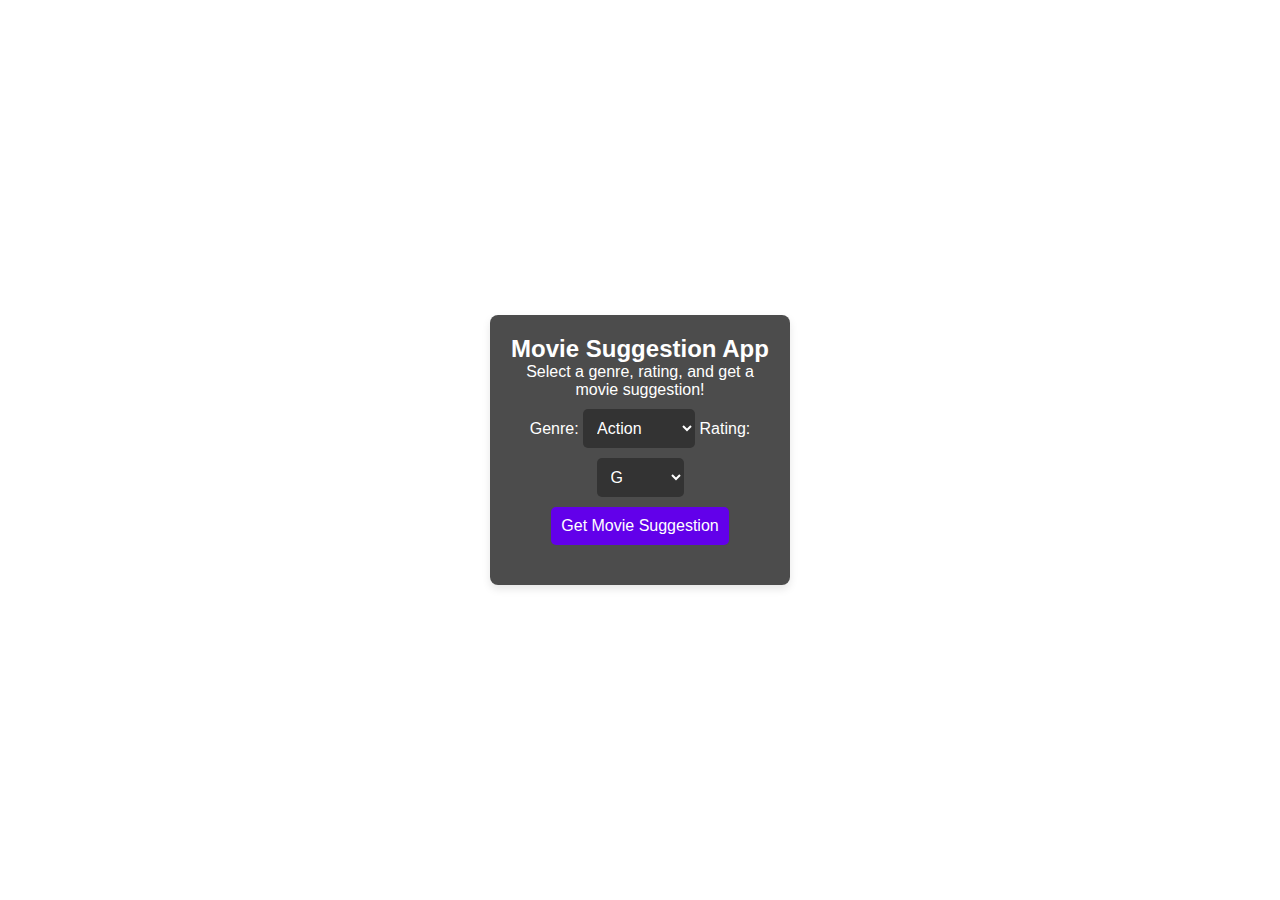
<file: movieapp.html>
<!DOCTYPE html>
<html lang="en">
<head>
    <meta charset="UTF-8">
    <meta name="viewport" content="width=device-width, initial-scale=1.0">
    <meta http-equiv="X-UA-Compatible" content="ie=edge">
    <title>Movie Suggestion App</title>
    <style>
        /* Basic reset */
        * {
            margin: 0;
            padding: 0;
            box-sizing: border-box;
        }

        /* Full-screen background with movie scenes */
        body {
            font-family: Arial, sans-serif;
            background-image: url('https://i.etsystatic.com/35367581/r/il/57c503/5790337005/il_fullxfull.5790337005_5ili.jpg'); /* Background movie scene image */
            background-size: cover;
            background-position: center;
            background-attachment: fixed;
            display: flex;
            justify-content: center;
            align-items: center;
            height: 100vh;
            color: white;
        }

        .app-container {
            background-color: rgba(0, 0, 0, 0.7); /* Semi-transparent dark background for better readability */
            padding: 20px;
            border-radius: 8px;
            box-shadow: 0 4px 8px rgba(0, 0, 0, 0.1);
            text-align: center;
            width: 300px;
            box-sizing: border-box;
        }

        h1 {
            font-size: 24px;
            color: #fff;
        }

        select, button {
            padding: 10px;
            border-radius: 5px;
            font-size: 16px;
            margin-top: 10px;
            border: none;
        }

        select {
            background-color: #333;
            color: white;
        }

        button {
            background-color: #6200ea;
            color: white;
            cursor: pointer;
            transition: background-color 0.3s ease;
        }

        button:hover {
            background-color: #3700b3;
        }

        .movie-suggestion {
            margin-top: 20px;
            font-size: 18px;
            color: #fff;
            font-style: italic;
        }

        .movie-suggestion span {
            font-weight: bold;
        }
    </style>
</head>
<body>
    <div class="app-container">
        <h1>Movie Suggestion App</h1>
        <p>Select a genre, rating, and get a movie suggestion!</p>
        
        <!-- Genre Dropdown -->
        <label for="genreSelect">Genre:</label>
        <select id="genreSelect">
            <option value="action">Action</option>
            <option value="comedy">Comedy</option>
            <option value="drama">Drama</option>
            <option value="horror">Horror</option>
            <option value="sci-fi">Sci-Fi</option>
            <option value="animation">Animation</option>
        </select>

        <!-- Rating Dropdown -->
        <label for="ratingSelect">Rating:</label>
        <select id="ratingSelect">
            <option value="G">G</option>
            <option value="PG">PG</option>
            <option value="PG-13">PG-13</option>
            <option value="R">R</option>
        </select>
        
        <!-- Button to Generate Movie Suggestion -->
        <button id="generateButton">Get Movie Suggestion</button>

        <!-- Display Movie Suggestion -->
        <div id="movieSuggestion" class="movie-suggestion">
            <!-- Movie suggestion will be displayed here -->
        </div>
    </div>

    <script>
        // Movie suggestions categorized by genre and rating
        const movieGenres = {
            action: {
                G: ["The Lego Movie"],
                PG: ["The Incredibles"],
                "PG-13": ["The Dark Knight", "Mad Max: Fury Road", "John Wick"],
                R: ["Die Hard", "John Wick: Chapter 3"]
            },
            comedy: {
                G: ["Toy Story"],
                PG: ["Home Alone", "Shrek"],
                "PG-13": ["Superbad", "Step Brothers"],
                R: ["The Big Lebowski", "Monty Python and the Holy Grail"]
            },
            drama: {
                G: ["The Lion King"],
                PG: ["Forrest Gump", "The Pursuit of Happyness"],
                "PG-13": ["The Shawshank Redemption", "Goodfellas"],
                R: ["The Godfather", "A Beautiful Mind"]
            },
            horror: {
                G: ["Gremlins"],
                PG: ["The Sixth Sense"],
                "PG-13": ["The Conjuring", "Get Out"],
                R: ["Hereditary", "The Exorcist"]
            },
            "sci-fi": {
                G: ["Star Wars: A New Hope"],
                PG: ["E.T. the Extra-Terrestrial"],
                "PG-13": ["Inception", "Interstellar"],
                R: ["Blade Runner 2049", "The Matrix"]
            },
            animation: {
                G: ["Finding Nemo", "The Lion King"],
                PG: ["Shrek", "Toy Story"],
                "PG-13": ["Spider-Man: Into the Spider-Verse"],
                R: ["South Park: Bigger, Longer & Uncut"]
            }
        };

        // Get the button, genre select, rating select, and movie suggestion element
        const generateButton = document.getElementById("generateButton");
        const genreSelect = document.getElementById("genreSelect");
        const ratingSelect = document.getElementById("ratingSelect");
        const movieSuggestion = document.getElementById("movieSuggestion");

        // Function to generate a random movie suggestion based on the selected genre and rating
        function getRandomMovie(genre, rating) {
            const genreMovies = movieGenres[genre] && movieGenres[genre][rating];
            if (genreMovies && genreMovies.length > 0) {
                const randomIndex = Math.floor(Math.random() * genreMovies.length);
                return genreMovies[randomIndex];
            } else {
                return `No movies found for this combination of genre and rating.`;
            }
        }

        // Event listener for the button
        generateButton.addEventListener("click", () => {
            const selectedGenre = genreSelect.value; // Get selected genre
            const selectedRating = ratingSelect.value; // Get selected rating
            const suggestion = getRandomMovie(selectedGenre, selectedRating); // Get a random movie from that genre and rating
            movieSuggestion.textContent = `We suggest you watch: "${suggestion}"`;
        });
    </script>
</body>
</html>
</file>
